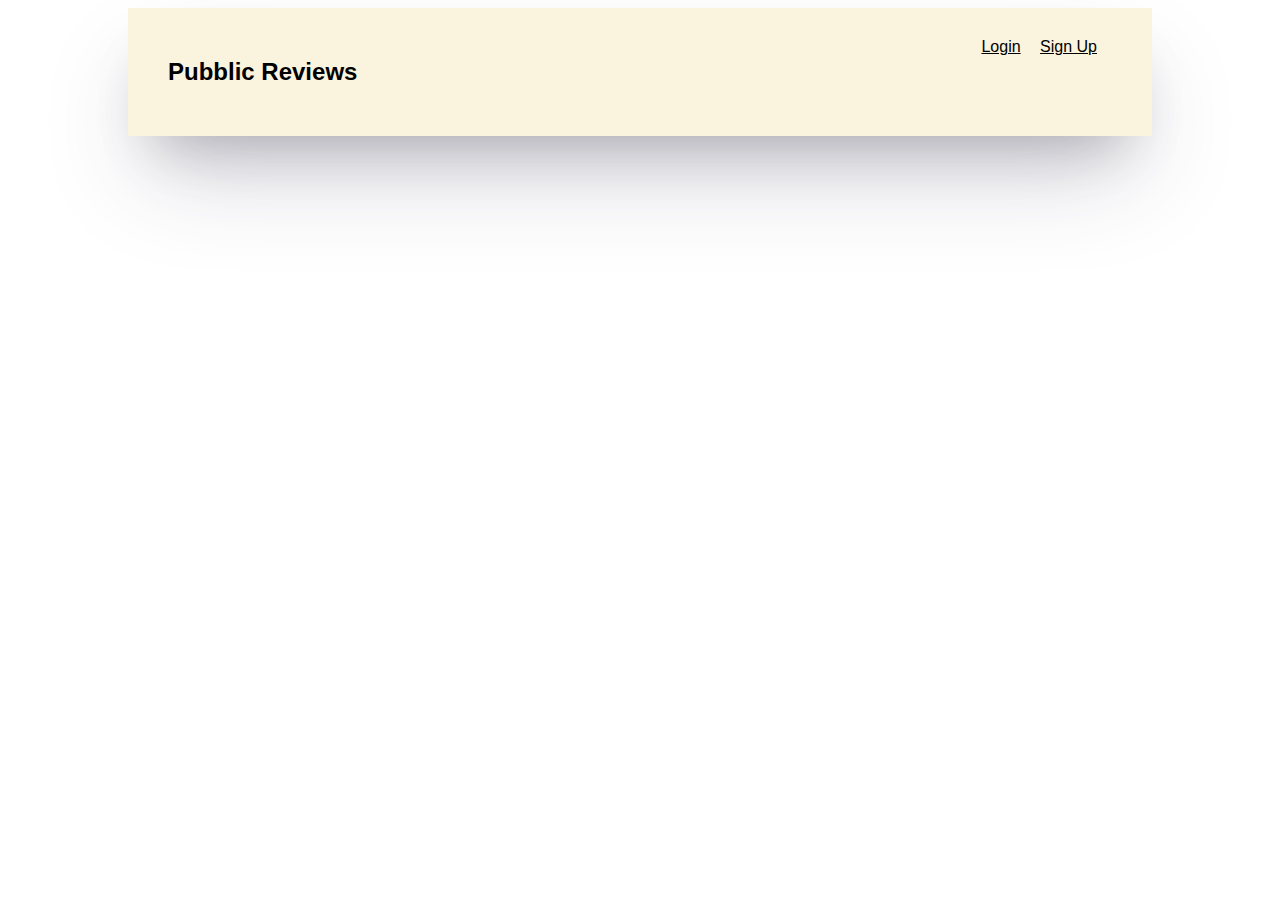
<file: home_page.html>
<!DOCTYPE html>
<html lang="en">
    <head>
        <meta charset="UTF-8">
        <meta name="viewport" content="width=device-width, initial-scale=1.0">
        <title>PubblicReviews</title>
        <link rel="stylesheet" href="style/global.css">
        <link rel="stylesheet" href="style/home_page.css">
    </head>
    <body>
        <div class="container">
            <nav class="navbar">
                <div class="logo">
                    <!-- <img src="img/" alt=""> -->
                    <h2 class="title">Pubblic Reviews</h2>
                </div>
                <!--
                <div class="others">

                </div>
                -->

                <div class="account">
                    <a href="login.html" class="link">Login</a>
                    <a href="" class="link">Sign Up</a>
                </div>
            </nav>



        </div>
    </body>
</html>
</file>
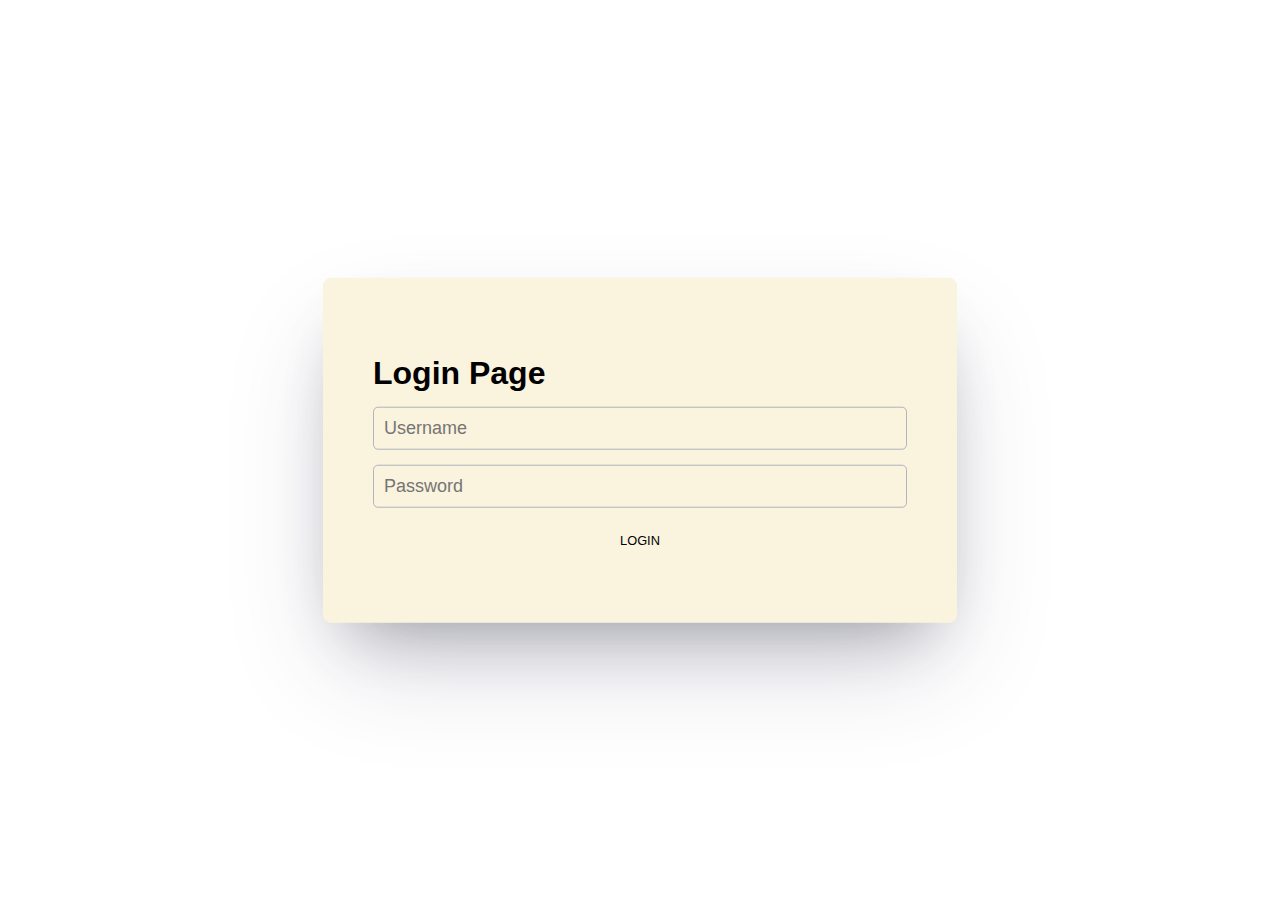
<file: login.html>
<!DOCTYPE html>
<html lang="en">
    <head>
        <meta charset="UTF-8">
        <meta name="viewport" content="width=device-width, initial-scale=1.0">
        <title>Document</title>
        <link rel="stylesheet" href="style/login.css">
        <link rel="stylesheet" href="style/global.css">
    </head>
    <body>
        <!-- <form class="container-login" action="php/login.php" method="post"> -->
        <div class="container-login" >
            <h2>Login Page</h2>
            <input type="text" name="username" id="username" placeholder="Username" required> <br>
            <input type="password" name="password" id="password" placeholder="Password" required> <br>
            <div class="container-submit">
                <input type="submit" class="submit-button" name="login" id="login" value="LOGIN">
            </div>
        <!-- </form> -->
        </div>

        <script src="js/login.js"></script>
    </body>
</html>
</file>
<file: style/global.css>
:root {
    /* Original Palette */
    --dark-green: rgb(40, 113, 81);
    --beige: #c8d5b9;
    --selection-color: #06bce14d;

    /* Additional colors */
    --white: #faf3dd;
    --light-gray: #adb5bd;
    --khaki-hover: #dfb959;

    /* Others */
    --shadow: rgba(50, 50, 93, 0.25) 0px 50px 100px -20px, rgba(0, 0, 0, 0.3) 0px 30px 60px -30px;
}


* {
    font-family: 'Raleway', sans-serif;
}


.text-dark-green {
    color: var(--dark-green);
}
.t-white {
    color: white;
}

.bg-dark-green{
    background-color: var(--dark-green);
}

.btn-dark-green {
    color: #fff;
    background-color: var(--dark-green);
}
.btn-dark-green:hover {
    color: var(--dark-green);
    border: 1px solid var(--dark-green);
    background-color: #fff;
}



/* TODO: Da cambiare */
::selection {
    background-color: var(--selection-color);
}
</file>
<file: style/home_page.css>
body {
    background-color: var(--light-green);
}

.container {
    background-color: var(--white);
    width: 80vw;
    margin: 0 auto;
    box-shadow: var(--shadow);
}

.navbar {
    display: flex;
    justify-content: space-between;
    padding: 30px 40px;
}
.navbar .title {
    color: var(--dark-gray);
}
.navbar .link {
    font-size: 
    text-decoration: none;
    color: var(--coral);
    margin-right: 15px;
}
</file>
<file: style/login.css>
body {
    background-color: var(--light-green);
}

.container-login {
    padding: 50px;
    border-radius: 8px;
    background-color: var(--white);
    top: 50%;
    left: 50%;
    transform: translate(-50%, -50%);
    position: absolute;
    box-shadow: var(--shadow);
}
.container-login h2 {
    color: var(--dark-gray);
    font-size: clamp(26px, 2.5vw, 50px); 
    margin-bottom: 15px;
}
.container-login input {
    font-size: clamp(18px, 1vw, 20px); 
    border-radius: 5px;
    border: 1px solid #adb5bd;
    width: clamp(200px, 40vw, 800px); 
    padding: 10px;
    background: transparent;
    margin-bottom: 15px;
}
.container-login .container-submit input {
    background-color: var(--khaki);
    border: 1px solid var(--khaki);
    font-size: clamp(10px, 1vw, 20px); 
}
.container-login .container-submit input:hover {
    background-color: var(--khaki-hover);
    border-color: var(--light-gray);
}

.container-login .submit-button {
    width: 50%;
}
.container-login .container-submit {
    text-align: center;
}
</file>
